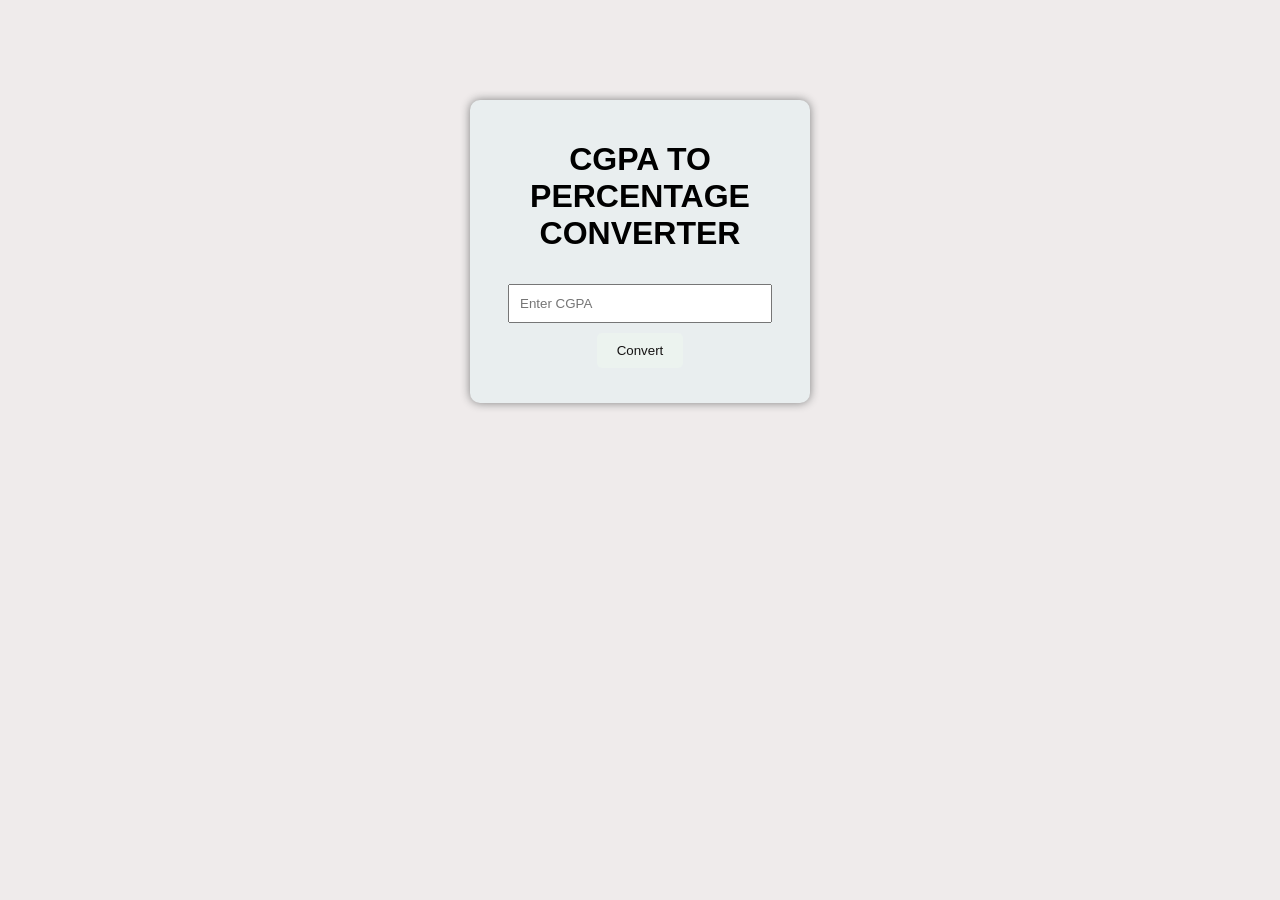
<file: cgpa.html>
<!DOCTYPE html>
<html lang="en">
<head>
    <meta charset="UTF-8">
    <meta name="viewport" content="width=device-width, initial-scale=1.0">
    <title>Document</title>
    <style>
       
         body {
            font-family: Arial;
            text-align: center;
            background-color: #efebeb;
             margin-top: 100px; 
        }  

         #star {
            background: rgb(233, 238, 239);
            padding: 20px;
            width: 300px;
            margin: auto;
            border-radius: 10px;    
            box-shadow: 0 0 10px gray;
        } 

        input {
            width: 80%;
            padding: 10px;
            margin: 10px;
        }

        button {
            padding: 10px 20px;
            background-color: rgb(236, 243, 239);
            color: rgb(21, 19, 19);
            border: none;
            border-radius: 5px;
            cursor: pointer;
        }

        button:hover {
            background-color: rgb(240, 230, 230);
        }

        #result {
            margin-top: 15px;
            font-size: 18px;
            font-weight: bold;
        } 


    </style>
    <script>
        function convert(){
            let cgpa = document.getElementById("cgpa").value;

            if (cgpa === "" || cgpa < 0 || cgpa > 10) {
                document.getElementById("result").innerHTML = "Enter valid CGPA (0-10)";
                return;

            }

            let percentage = cgpa * 9.9;

            document.getElementById("result").innerHTML = 
                "Percentage: " + percentage.toFixed(2) + "%";
        }
    </script>

</head>
    
<body>
    <div id="star">
        <h1>CGPA TO PERCENTAGE CONVERTER</h1>

      <div id="hi">
        <input type="number" id="cgpa" placeholder="Enter CGPA" step="0.01">

        <br>

        <button id="he" onclick="convert()">Convert</button>

        <div id="result"></div>

      </div>
        
    </div>

    
</body>
</html>
</file>
